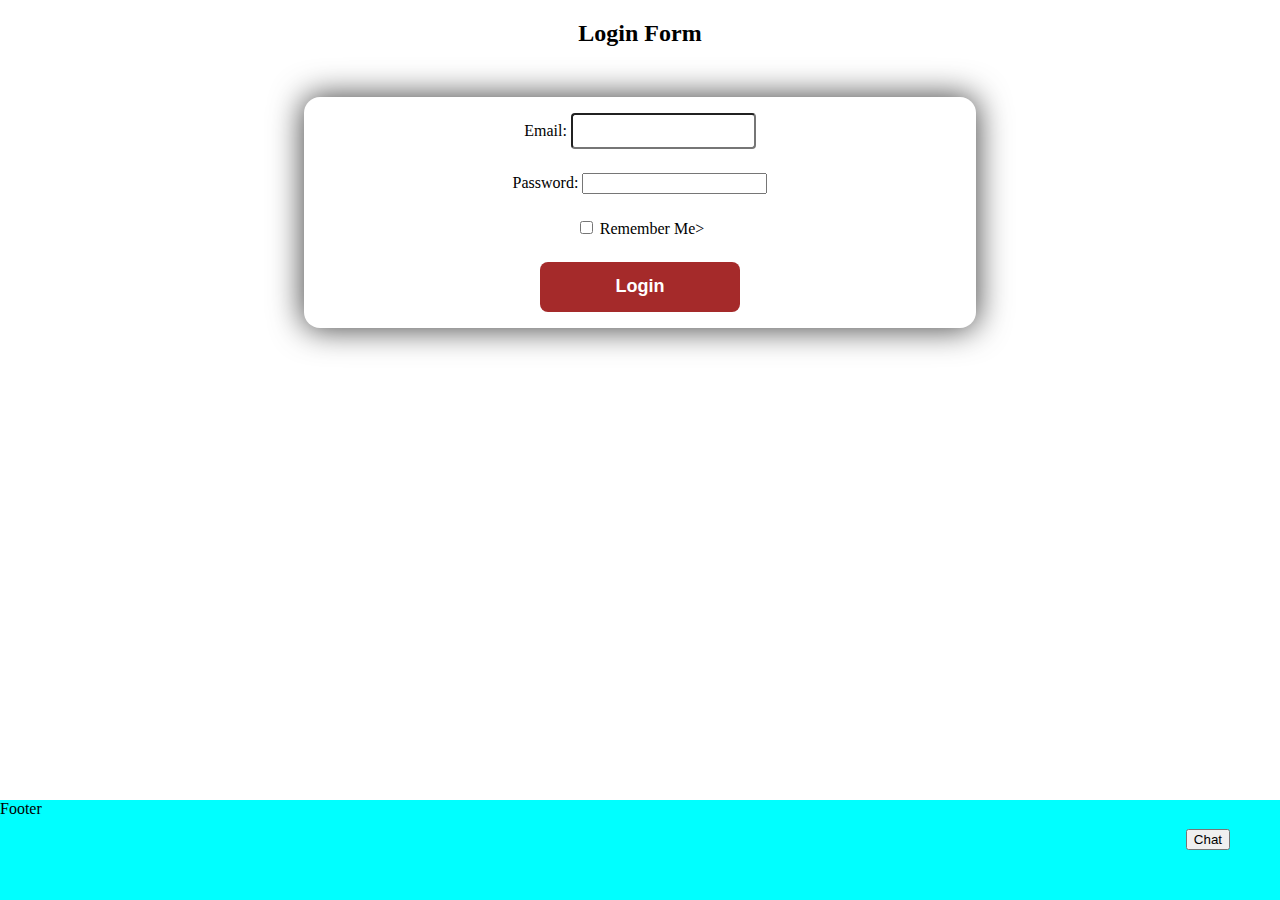
<file: login.html>
<!DOCTYPE html>
<html lang="en">
<head>
    <meta charset="UTF-8">
    <meta name="viewport" content="width=device-width, initial-scale=1.0">
    <title>Login</title>
    <link rel="stylesheet" href="./login.css">
</head>
<body>
    <div id="header">
        <h2>Login Form</h2>
    </div> 
    <div id="form">
        <form>
            <div class="form-element">
                <label>Email:</label>
                <input class="form-input">
            </div>

            <div class="form-element">
                <label>Password:</label>
                <input type="password">
            </div>

            <div class="form-element">
                <input type="checkbox">
                <label>Remember Me></label>
            </div>

            <div>
                <button
                id="submit-btn">Login</button>
            </div>

            <div id="chat-btn">
                <button>Chat</button>
            </div>
        </form>
    </div>

    <div id="footer">Footer</div>
</body>
</html>
</file>
<file: login.css>
body {
    margin: 0;
}

#header {
    text-align: center;
}

#form {
    margin-top: 20px;
    text-align: center;

    padding:16px;
    width: 50%;
    margin: auto;
    margin-top: 50px;
    border-radius: 16px;

    box-shadow: 0px 0px 32px 1px rgba(0,0,0,0.75);
}

.form-element {
    margin-bottom: 24px;
}

.form-input {
    height:30px;
    border: color brown;
    border-radius: 4px;
    outline: none;
}

.form-input:focus {
    border-color: red;
}

#submit-btn {
    height: 50px;
    width: 200px;
    font-size: 18px;
    font-weight: bold;
    color: white;
    background-color: brown;
    border: none;
    border-radius: 8px;
    cursor: pointer;
}

#submit-btn:hover {
    background-color: rgb(205, 101, 101);
}

#chat-btn {
    position: fixed;
    bottom: 50px;
    right: 50px;
    z-index: 1;
}

#btn-chat {
    height: 50px;
    width: 50px;
    background-color: brown;
    color: white;
    border: none;
}

#footer {
    position: fixed;
    bottom: 0;
    background-color: aqua;
    width: 100vw;
    height: 100px;
}
</file>
